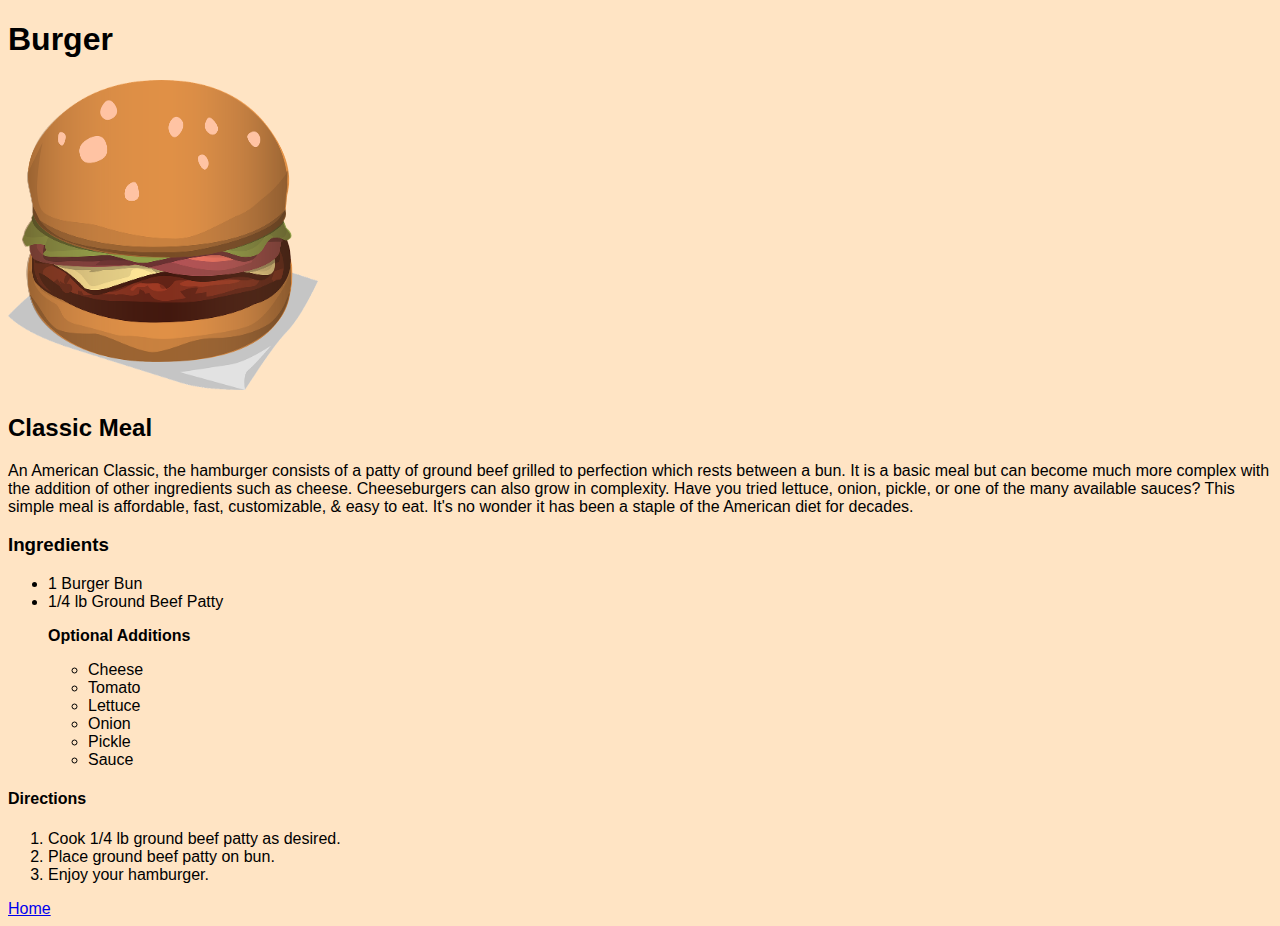
<file: recipes/burger.html>
<!DOCTYPE html>
<html lang="en">
  <head>
    <meta charset="UTF-8">
    <title>Burger</title>
    <link rel="stylesheet" href="../style.css">
  </head>

  <body>
    <h1>Burger</h1>
    <img src="../img/hamburger-576419_1280.png" alt= "Cartoon Image of a Burger" height="310" width="310">
    <h2>Classic Meal</h2>
    <p>An American Classic, the hamburger consists of a patty of ground beef grilled to perfection which rests between a bun.  It is a basic meal but can become much more complex with the addition of other ingredients such as cheese.  Cheeseburgers can also grow in complexity.  Have you tried lettuce, onion, pickle, or one of the many available sauces?  This simple meal is affordable, fast, customizable, & easy to eat.  It's no wonder it has been a staple of the American diet for decades.</p>
    <h3>Ingredients</h3>
    <p>
      <ul>
          <li>1 Burger Bun</li>
           <li>1/4 lb Ground Beef Patty</li>
           <p><strong>Optional Additions</strong></p>
           <ul>
            <li>Cheese</li>
            <li>Tomato</li>
            <li>Lettuce</li>
            <li>Onion</li>
            <li>Pickle</li>
            <li>Sauce</li>
           </ul>
          </ul>
        </p>
    <h4>Directions</h4>
    <p>
      <ol>
        <li>Cook 1/4 lb ground beef patty as desired.</li>
        <li>Place ground beef patty on bun.</li>
        <li>Enjoy your hamburger.</li>
      </ol>
    </p>
    <a href="../index.html">Home</a>
  </body>
</html>
</file>
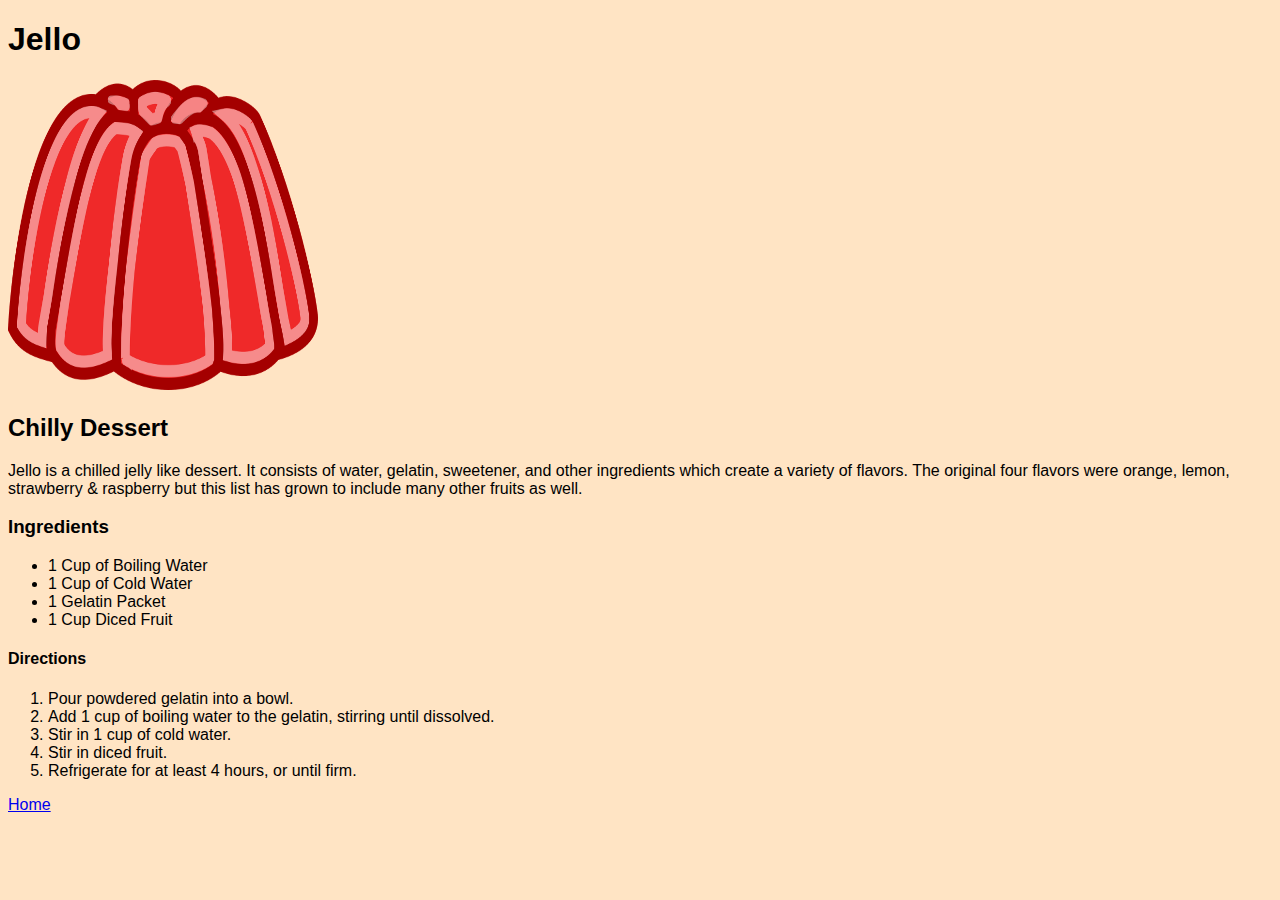
<file: recipes/jello.html>
<!DOCTYPE html>
<html lang="en">
  <head>
    <meta charset="UTF-8">
    <title>Jello</title>
    <link rel="stylesheet" href="../style.css">
  </head>

  <body>
    <h1>Jello</h1>
    <img src="../img/jelly-37810_1280.png" alt="Cartoon Image of Jello" height="310" width="310">
    <h2>Chilly Dessert</h2>
    <p>Jello is a chilled jelly like dessert.  It consists of water, gelatin, sweetener, and other ingredients which create a variety of flavors.  The original four flavors were orange, lemon, strawberry & raspberry but this list has grown to include many other fruits as well.</p>
    <h3>Ingredients</h3>
    <p>
      <ul>
          <li>1 Cup of Boiling Water</li>
          <li>1 Cup of Cold Water</li>
          <li>1 Gelatin Packet</li>
          <li>1 Cup Diced Fruit</li>
          </ul>
        </p>
    <h4>Directions</h4>
    <p>
      <ol>
        <li>Pour powdered gelatin into a bowl.</li>
        <li>Add 1 cup of boiling water to the gelatin, stirring until dissolved.</li>
        <li>Stir in 1 cup of cold water.</li>
        <li>Stir in diced fruit.</li>
        <li>Refrigerate for at least 4 hours, or until firm.</li>
      </ol>
    </p>
    <a href="../index.html">Home</a>
  </body>
</html>
</file>
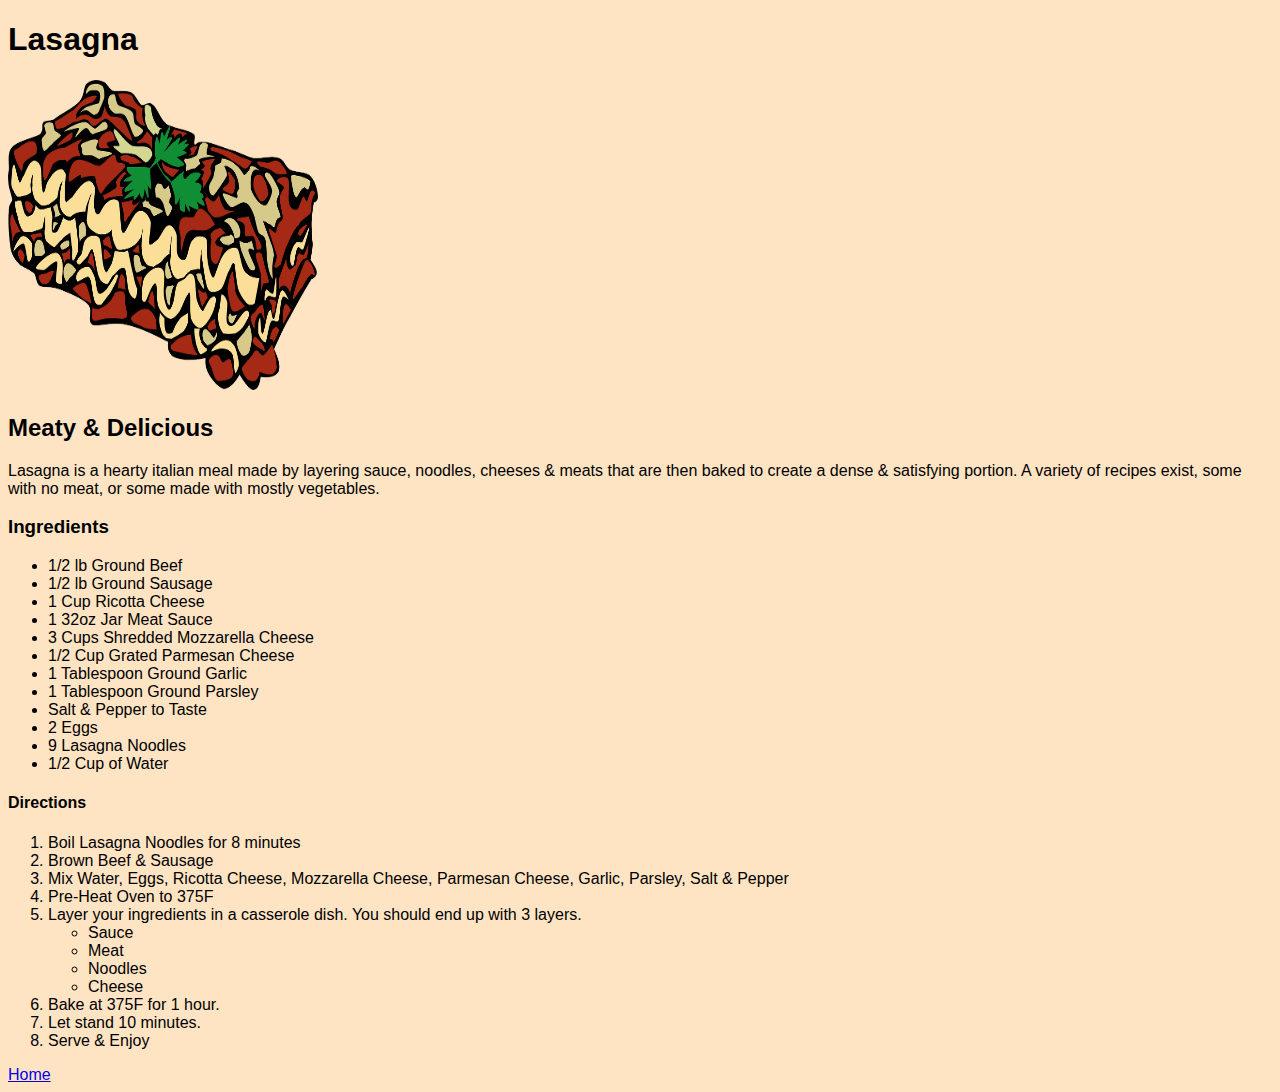
<file: recipes/lasagna.html>
<!DOCTYPE html>
<html lang="en">
  <head>
    <meta charset="UTF-8">
    <title>Lasagna</title>
    <link rel="stylesheet" href="../style.css">
  </head>

  <body>
    <h1>Lasagna</h1>
    <img src="../img/lasagna-23441_1280.png" alt="Cartoon Image of a portion of Lasagna" height="310" width="310">
    <h2>Meaty & Delicious</h2>
    <p>Lasagna is a hearty italian meal made by layering sauce, noodles, cheeses & meats that are then baked to create a dense & satisfying portion.  A variety of recipes exist, some with no meat, or some made with mostly vegetables.</p>
    <h3>Ingredients</h3>
    <p>
      <ul>
          <li>1/2 lb Ground Beef</li>
           <li>1/2 lb Ground Sausage</li>
           <li>1 Cup Ricotta Cheese</li>
           <li>1 32oz Jar Meat Sauce</li>
           <li>3 Cups Shredded Mozzarella Cheese</li>
           <li>1/2 Cup Grated Parmesan Cheese</li>
           <li>1 Tablespoon Ground Garlic</li>
           <li>1 Tablespoon Ground Parsley</li>
           <li>Salt & Pepper to Taste</li>
           <li>2 Eggs</li>
           <li>9 Lasagna Noodles</li>
           <li>1/2 Cup of Water</li>
          </ul>
        </p>
    <h4>Directions</h4>
    <p>
      <ol>
        <li>Boil Lasagna Noodles for 8 minutes</li>
        <li>Brown Beef & Sausage</li>
        <li>Mix Water, Eggs, Ricotta Cheese, Mozzarella Cheese, Parmesan Cheese, Garlic, Parsley, Salt & Pepper</li>
        <li>Pre-Heat Oven to 375F</li>
        <li>Layer your ingredients in a casserole dish. You should end up with 3 layers.</li>
          <ul>
            <li>Sauce</li>
            <li>Meat</li>
            <li>Noodles</li>
            <li>Cheese</li>
            </ul>
        <li>Bake at 375F for 1 hour.</li>
        <li>Let stand 10 minutes.</li>
        <li>Serve & Enjoy</li>
      </ol>
    </p>
    <a href="../index.html">Home</a>
  </body>
</html>
</file>
<file: style.css>
body {
    background-color: bisque;
    font-family: Verdana, Tahoma, sans-serif;
    color: black
}
.recipe{
    text-align: center;
}
.chefscookin{
    text-align: center;
    margin:auto;
    display: flex;
    justify-content: center;
}
.linkbuttons{
    text-align: center;
    list-style-position: inside;
    text-transform: uppercase;
    text-size-adjust: auto;
    font-weight: 700;
    box-sizing: border-box;
    margin: 12px;
    padding: 12px;
    border: 2px;
    font-style: italic;
    border-style: inset
}
</file>
